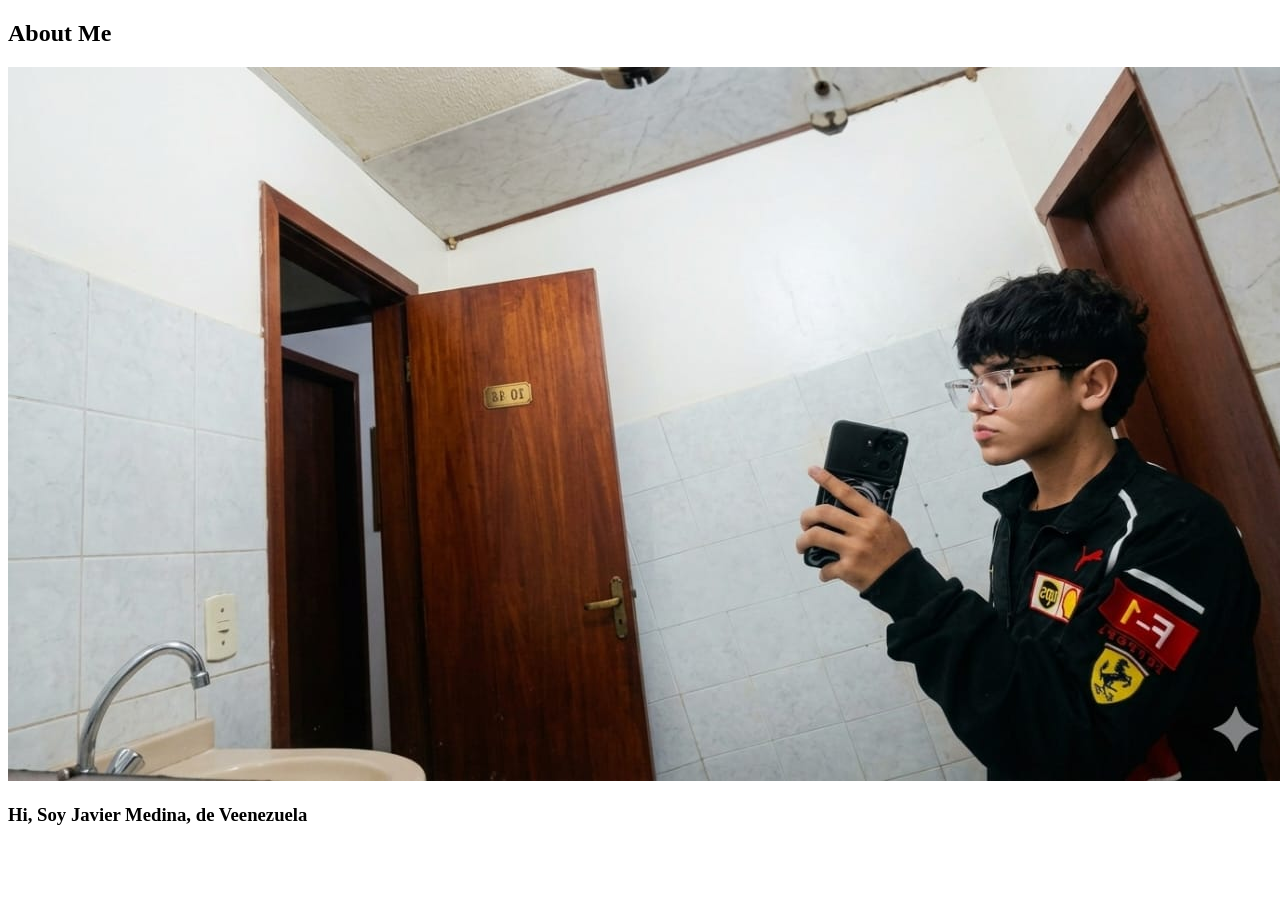
<file: paginapt2.html>
<!DOCTYPE html>
<html lang="en">
<head>
    <meta charset="UTF-8">
    <meta name="viewport" content="width=device-width, initial-scale=1.0">
    <title>Document</title>
</head>
<body>
    <section class="about section" id="about">
        <h2 data-heading="My Intro" class="section__title">About Me</h2>

        <div class="about__container container grid">
            <img src="assets/img/about-me.jpeg" alt="" class="about__img"
        </div>

        <div class="about__data">
            <h3 class="about__heading">Hi, Soy Javier Medina, de Veenezuela</h3>
            <p class="about__description>"Web developer, with extensive knowledge and years of experience, Workinf in web techologies and UI/ ux design, delivering, quality work></p> 
            <div class="about__info">
                <div class="about__box">
                    <i class="about__icon"></i>
                    <h3 class="about__title"></h3
                        <span class="about__subtitle"></span>

                </div>
            </div>
        </section>
</body>
</html>
</file>
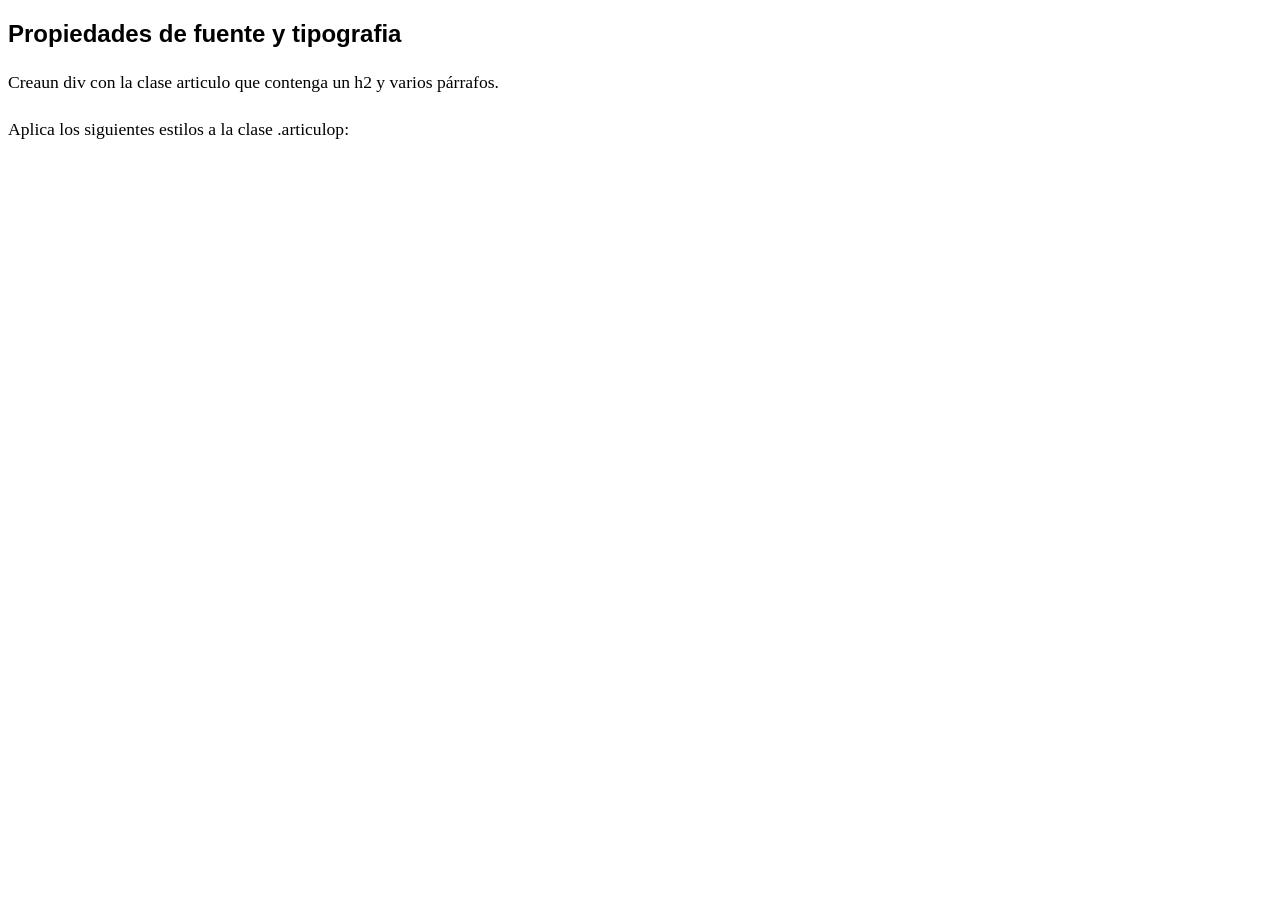
<file: ccs/5.html>
<!DOCTYPE html>
<html lang="en">
<head>
    <meta charset="UTF-8">
    <meta name="viewport" content="width=device-width, initial-scale=1.0">
    <title>Document</title>
    <link rel="stylesheet" href="5.css">
</head>
<body>
    <div class="articulo">
    <h2>Propiedades de fuente y tipografia</h2>
    <p>
       Creaun div con la clase articulo que contenga un h2 y varios párrafos.
    </p>
    <p>
       Aplica los siguientes estilos a la clase .articulop:
    </p>
</div>
    
</body>
</html>
</file>
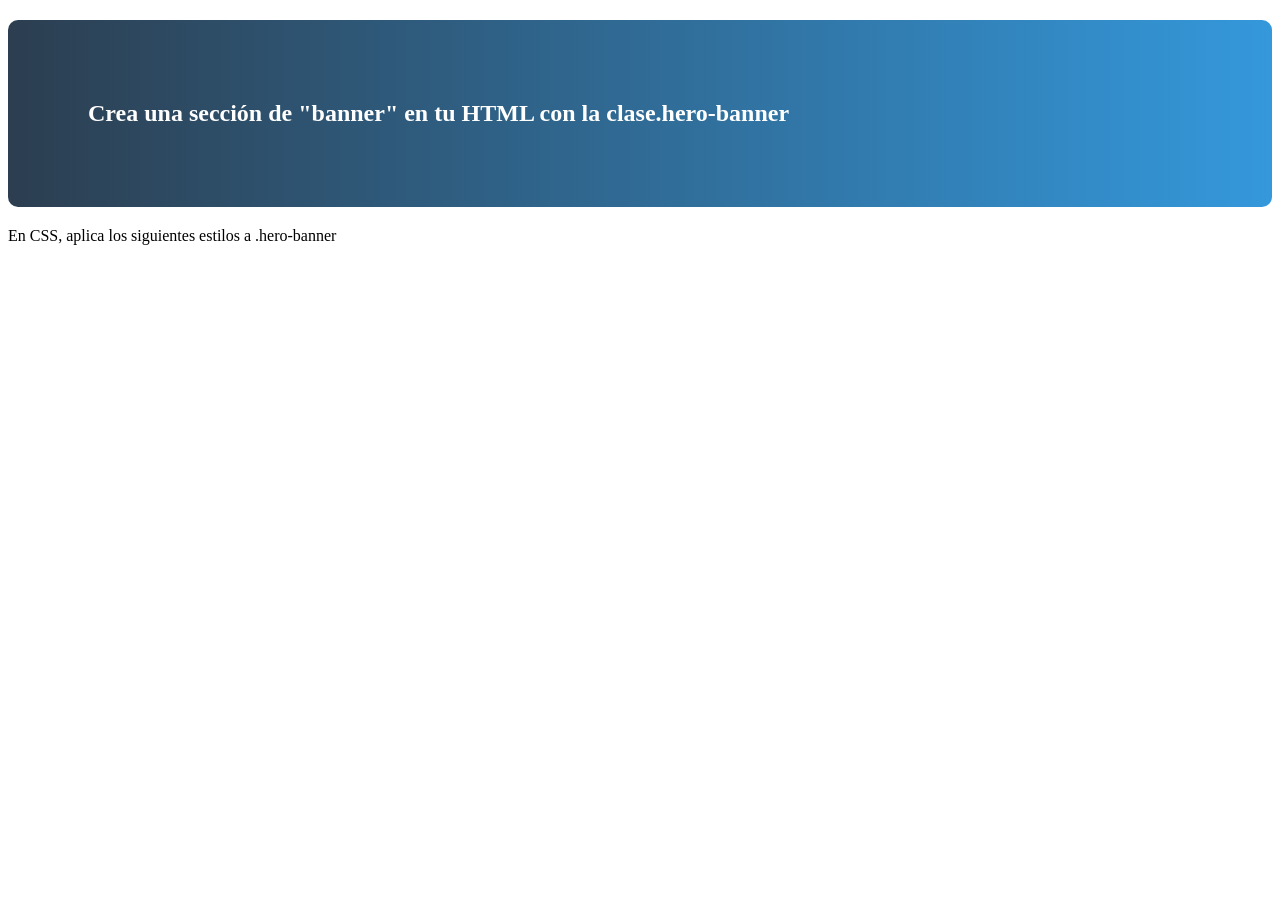
<file: ccs/6.html>
<!DOCTYPE html>
<html lang="en">
<head>
    <meta charset="UTF-8">
    <meta name="viewport" content="width=device-width, initial-scale=1.0">
    <title>Document</title>
    <link rel="stylesheet" href="6.css">
</head>
<body>
    <section class="hero-banner">

    <h1>Crea una sección de "banner" en tu HTML con la clase.hero-banner</h1>
    <p>En CSS, aplica los siguientes estilos a .hero-banner</p>
</body>
</html>
</file>
<file: ccs/5.css>
.articulo p {
    line-height: 1.7;
    text-align: justify;
    font-size: 1.1em;
    
}

.articulo h2 {
    font-family: sans-serif
}
</file>
<file: ccs/6.css>
.hero-banner h1 {
    background-image: linear-gradient(to right, #2c3e50, #3498db);
    color: #fff;
    padding: 80px;
    border-radius: 10px 10px 10px 10px;
}
</file>
